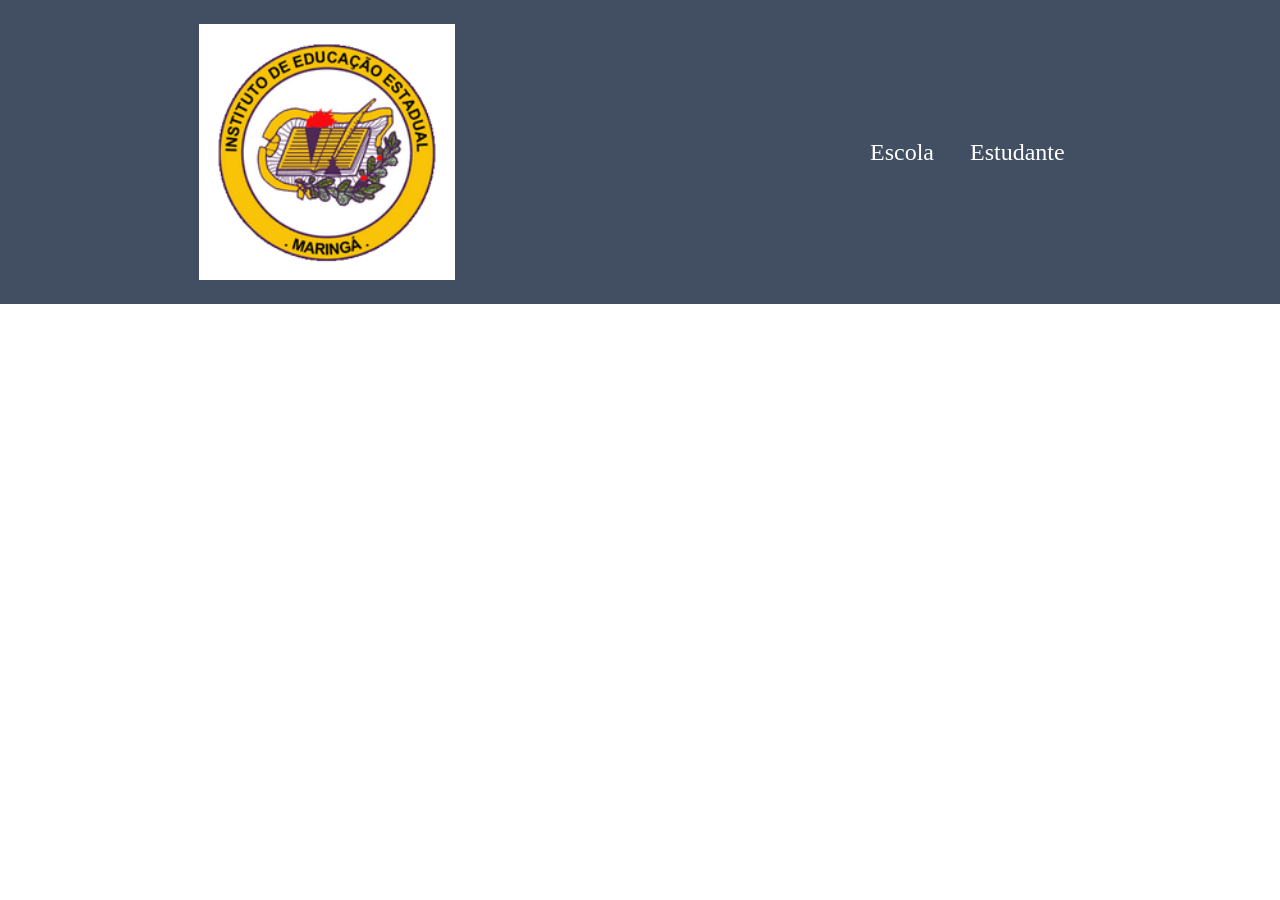
<file: index.html>
<!DOCTYPE html>
<html lang="pt-br">
<head>
    <meta charset="UTF-8">
    <meta http-equiv="X-UA-Compatible" content="IE=edge">
    <meta name="viewport" content="width=device-width, initial-scale=1.0">
    <title>Document</title>
<link rel="stylesheet" href="style.css">
 </head>  
   <body>
    <header class="cabecalho"> 
      <img class="cabecalho-imagem" src="ieem-logo.png" alt="logo ieem">
      <ul class="cabecalho-lista">
        <li class="cabecalho-lista-item">Escola</li>
        <li class="cabecalho-lista-item">Estudante</li>
      </ul>
     </header>
</body>
</html>
</file>
<file: style.css>
*{
    margin: 0;
    padding: 0;
}

.cabecalho {
    background-color: #424E61;
    color: white;
    display: flex;
    justify-content: space-around;
    align-items: center;
    padding: 24px 0;
}



.cabecalho-imagem{
    width: 20%;
}

.cabecalho-lista-item{
    display: inline-block;
    margin: 0 16px;
    font-size: 24px;
}
header {
    background-color: #424E61;
    color: white;
}
</file>
